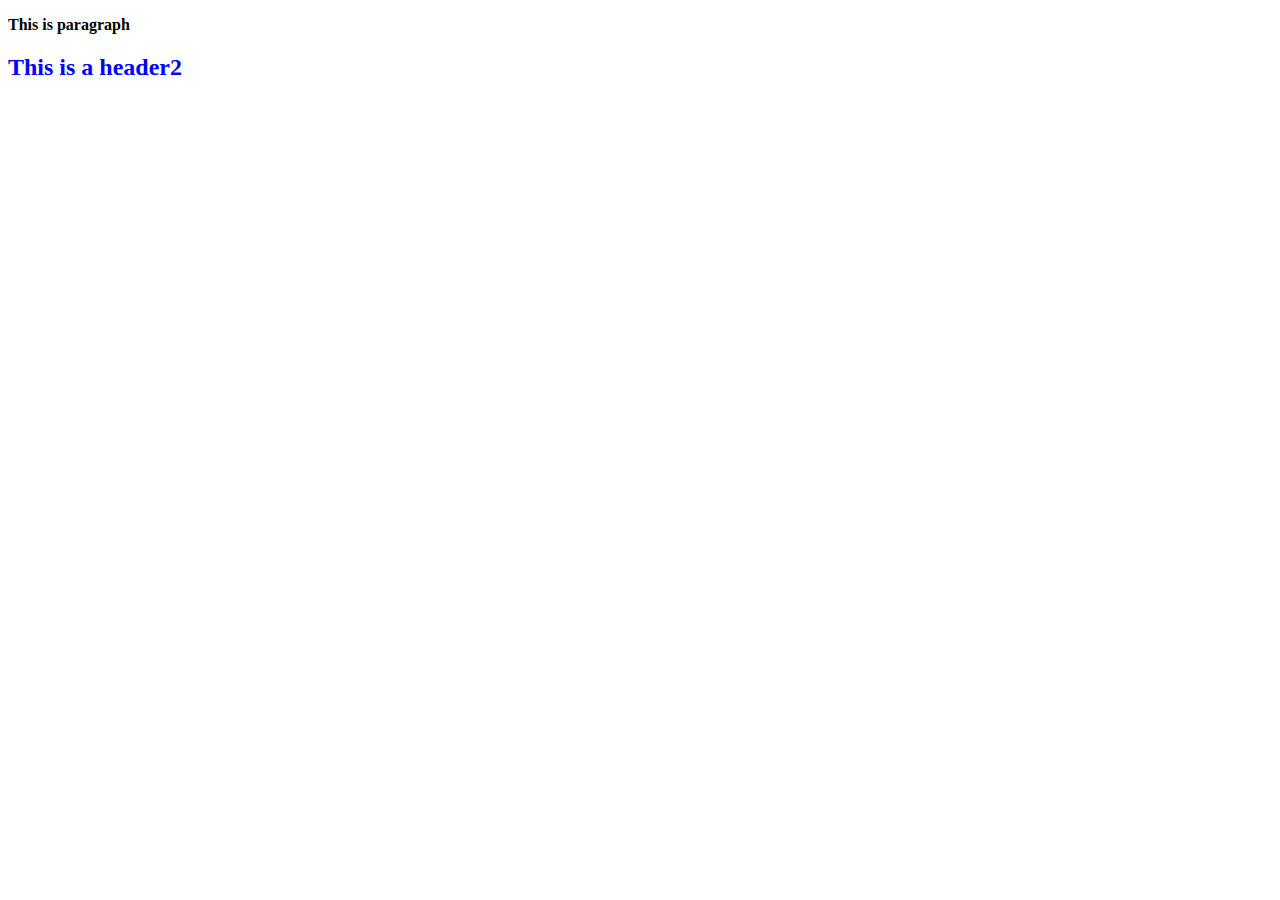
<file: index.html>
<!DOCTYPE html>
<html lang="en">
<head>
    <meta charset="UTF-8">
    <meta name="viewport" content="width=device-width, initial-scale=1.0">
    <title>Document</title>
    <link rel="stylesheet" href="style.css">
</head>
    <!-- internal style -->
<style>
    p{
        font-weight: bold;
    }
</style>
<body>
    <p>This is paragraph</p>
    <!-- inline style -->
    <h2 style="color : blue;">This is a header2</h2>
</body>
</html>
</file>
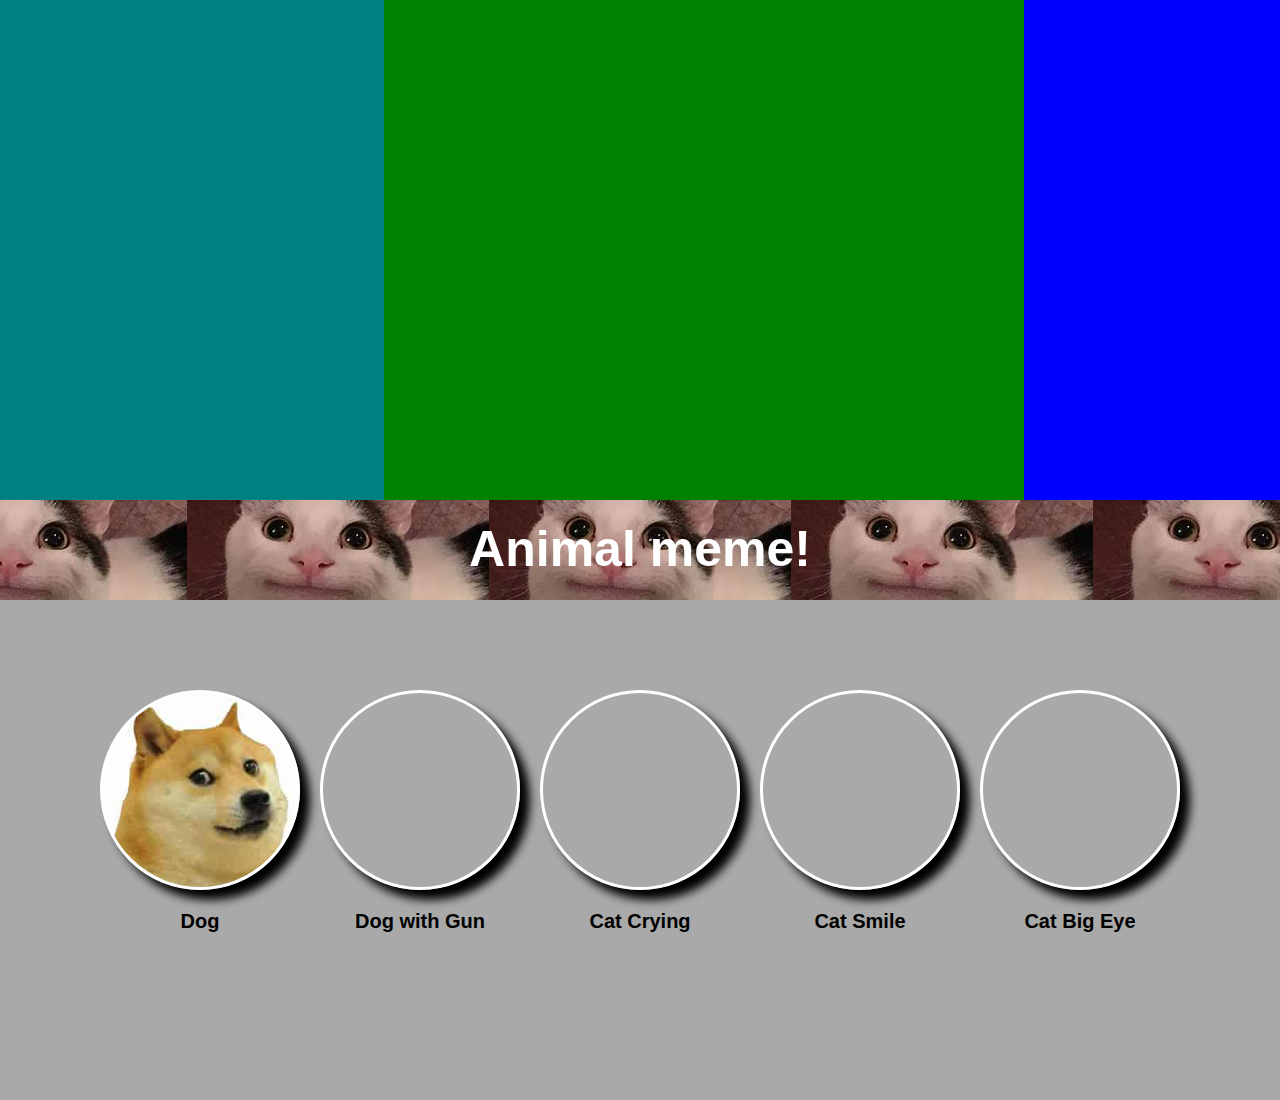
<file: Day2/index.html>
<!DOCTYPE html>
<html lang="en">
<head>
    <meta charset="UTF-8">
    <meta name="viewport" content="width=device-width, initial-scale=1.0">
    <title>Document</title>
    <link rel="stylesheet" href="style.css">
</head>
<body>
    <!-- <p class="box">Lorem ipsum dolor sit amet consectetur adipisicing elit. Reiciendis, officiis?</p>
    <p class="text">Lorem ipsum dolor sit amet consectetur adipisicing elit. Veniam impedit aperiam, necessitatibus debitis vero facilis atque voluptatibus asperiores eos laborum.</p>
    <h1 id="heading">This is heading tag</h1>
    <p>Lorem ipsum, dolor sit amet consectetur adipisicing elit. Omnis, dolores!</p> -->
    <!-- <div class="box1">
        <div class="child1"></div>
    </div>
    
    <div class="box2"></div> -->
    <div class="container">
        <div class="child1"></div>
        <div class="child2"></div>
        <div class="child3"></div>
    </div>
    <label for="Animal" class="label">Animal meme!</label>
    <div class="main">
        <div>
            <div class="box1"></div>
            <div class="box2"></div>
            <div class="box3"></div>
            <div class="box4"></div>
            <div class="box5"></div>
        </div>
        <div>
            <div class="box1">Dog</div>
            <div class="box2">Dog with Gun</div>
            <div class="box3">Cat Crying</div>
            <div class="box4">Cat Smile</div>
            <div class="box5">Cat Big Eye</div>
        </div>
    </div>
</body>
</html>
</file>
<file: style.css>
.bg-green{
    background-color: green;
}
</file>
<file: Day2/style.css>
/* Remember!
    Tag
    Class 
    Id 
    Global selector

    !rule: 
    class we can nested but id cannot!
*/
/* 
*{
    color: green;
    background-color: black;
}
body{
    background-color: black;
    background-image: url("https://th.bing.com/th/id/OIP.RdggIgcEwT9M90AIzpLZgQHaEc?w=286&h=183&c=7&r=0&o=5&pid=1.7");
    background-repeat: no-repeat;
    background-size: cover;
} */
/* p{
    color : teal;
    font-size: 50px;
    font-weight: bodler;
}
.text{
    color: rgb(52, 22, 22);
    font-size:20px;
}
.box{
    font-size: 50px;
}
#heading { 
    color : orange;
    font-family: sans-serif;
} */

/* .box1{
    width: 83rem;
     px, %, rem     height: 100vh;
    background-color: yellowgreen;
} 
.box2{
    width: 100%;
    px, %, rem
    height: 100vh;
    background-color: teal;
}
.child1{
    width: 50%;
    height: 500px;
    background-color: brown;
} */
*{
    padding: 0;
    margin: 0;
    box-sizing: border-box;
}
.container{
    width: 100%;
    height: 500px;
    background-color: black;
    display: flex;
}
.child1{
    width: 30%;   
    background-color: teal;
}
.child2{
    width: 50%;   
    background-color: green ;
    /*margin :  ; short hand!  */
    /* margin: 30px 40px 50px 50px; */
    /* margin : 20px 40px 30px; top left-right bottom */
    /* padding: ;

    border: ; */
}
.child3{
    width: 20%;   
    background-color: blue;
}
.child1,.child2, .child3{
    height: 100%;
}

.main{
    width: 100%;
    height: 500px;
    background-color: darkgrey;   
    display: flex;
    flex-flow: column;
    align-items:center;
    /* value of align-item : start,center, end */
    
    /* value of justify-content : start, center, end, space-around, space-between, space-evenly */
    /* justify-content: center; */
    /* justify-content: space-between; */
    justify-content: center;
    gap: 20px;
} 
.label{
    padding : 20px;
    width: 100%;
    height: 100px;
    text-align: center;
    font-size: 50px;
    font-weight: bolder;
    font-family: sans-serif;
    display: flex;
    justify-content: center;
    background-image: url("[data-uri]");
    background-position: center;
    color: white;
}  
.main>div{
    display: flex;
    justify-content: space-around;
    align-items:center;
    gap: 20px;
} 
.main>div:nth-child(2) .box1, .main>div:nth-child(2) .box2, .main>div:nth-child(2) .box3, .main>div:nth-child(2) .box4, .main>div:nth-child(2) .box5{
    animation: none;
    background-image: none;
    border-radius: 0px;
    height: 100px;
    border: none;
    box-shadow: none;
    text-align: center;
    font-size: 20px;
    font-weight: bolder;
    font-family: sans-serif;
}
.box1, .box2, .box3, .box4, .box5{
    width: 200px;
    height: 200px;
    border: 3px solid white;
    animation: spin 2s linear infinite;
    background-size: cover;
    border-radius: 100%;
    box-shadow: 10px 10px 10px black;
}
.box3, .box4{
    background-position: center;
}
.box1{
    /* background-color: aquamarine; */
    background-image: url("[data-uri]");
}
.box2{
    /* background-color: green; */
    background-image: url("https://th.bing.com/th?id=OIP.-fRLX2b6tlZ8h5gwuSZQ-AHaF1&w=281&h=221&c=8&rs=1&qlt=90&o=6&pid=3.1&rm=2");
}
.box3{
    /* background-color: blueviolet; */
    background-image: url("https://th.bing.com/th?id=OIP.CN6EaO7UwVPFjqMk7_Hk_gHaEK&w=333&h=187&c=8&rs=1&qlt=90&o=6&pid=3.1&rm=2");
}
.box4{
    /* background-color: blue; */
    background-image: url("https://th.bing.com/th/id/OIP.a51qXMjaR8p6vcmEuVIcYwHaE7?w=304&h=202&c=7&r=0&o=5&pid=1.7");
}
.box5{
    /* background-color: violet; */
    background-image: url("https://th.bing.com/th/id/OIP.eiF_RmTbWVrbpHUunFJvygHaHa?w=180&h=180&c=7&r=0&o=5&pid=1.7");
}

/* animation: spin 2s linear infinite; Apply the spin animation */

/* Define the keyframes for the spin animation */
@keyframes spin {
  0% { transform: rotate(0deg); }
  100% { transform: rotate(360deg); }
}
</file>
